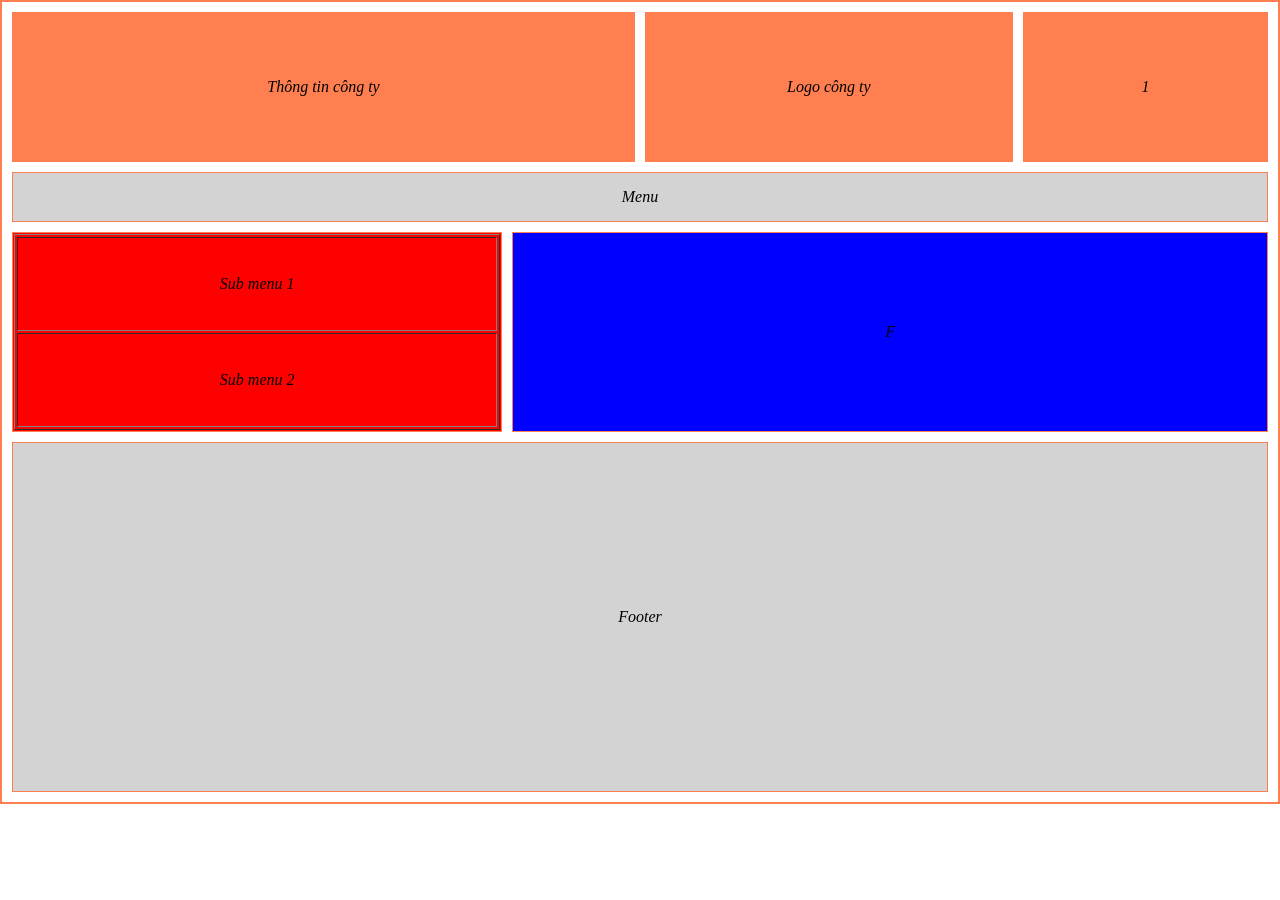
<file: baitap/test.html>
<!DOCTYPE html>
<html>
<head>
    <title>Parallel Practice</title>
</head>
<body style="font-style: italic; text-align: center; margin:0; height:100%;">
    <table border="2" bordercolor="coral" width="100%" height="100%" cellspacing="10" align="center">
        <tr height="150" bgcolor="coral">
            <td width="50%" colspan="2" bordercolor="blue">Thông tin công ty</td>
            <td width="30%" bordercolor="blue">Logo công ty</td>
            <td width="20%" bordercolor="blue">1</td>
        </tr>
        <tr height="50" bgcolor="lightgray">
            <td colspan="4">Menu</td>
        </tr>
        <!-- Content -->
        <tr height="200">
            <td width="40%" bgcolor="red">
                <table border="1" width="100%" height="100%">
                    <tr><td>Sub menu 1</td></tr>
                    <tr><td>Sub menu 2</td></tr>
                </table>
            </td>
            <td width="60%" bgcolor="blue" colspan="3">F</td>
        </tr>
        <tr height="350" bgcolor="lightgray">
            <td colspan="4">Footer</td>
        </tr>
    </table>
</body>
</html>
</file>
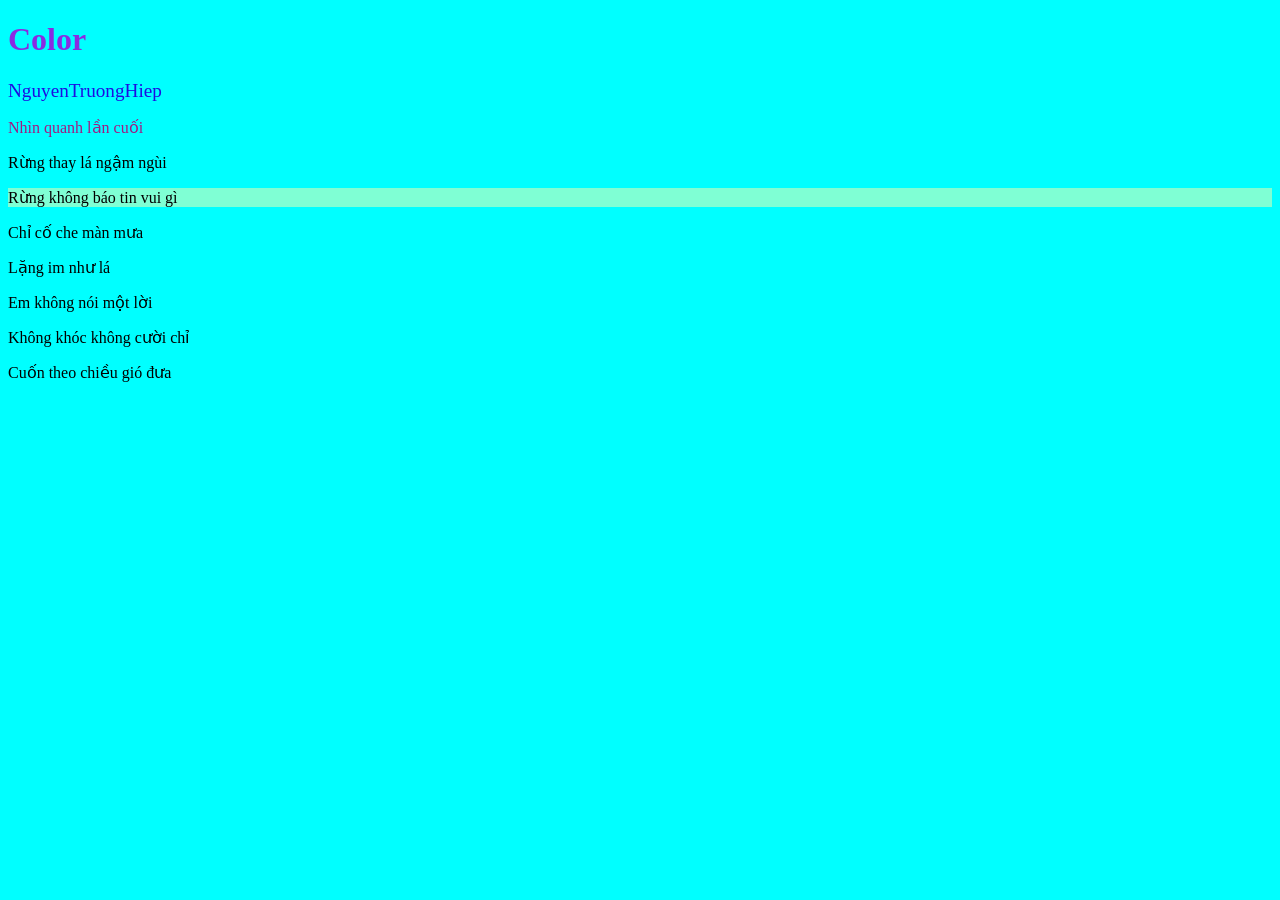
<file: Li_thuyet_html/color.html>
<!DOCTYPE html>
<html lang="en">
<head>
    <meta charset="UTF-8">
    <meta name="viewport" content="width=device-width, initial-scale=1.0">
    <title>Document</title>
</head>
<body style ="background-color: aqua;"> <!--màu background cho trang web-->
   <h1 style="color: blueviolet;">Color</h1> <!--thêm mỗi color thì chỉ thay đổi màu chữ-->
   <!-- nếu kh bt màu nào thì sử dụng rgb(red,green blue)-->
   <p style="color: rgb(30, 12, 226);"> <big>NguyenTruongHiep</big></p>
   <!--nếu khó nhớ quá thì sài mã hex-->
    <p style="color : #a01b83;">Nhìn quanh lần cuối <br>
   <p style="color: rgba(rgb(142, 89, 89), rgb(11, 104, 162), rgb(102, 227, 13), 1);"> Rừng thay lá ngậm ngùi  </p>
   <p style=" background-color: aquamarine;">  Rừng không báo tin vui gì </p>
   <p>  Chỉ cố che màn mưa </p>
   <p>  Lặng im như lá </p>
   <p>  Em không nói một lời  </p>
   <p>  Không khóc không cười chỉ </p>
   <p>  Cuốn theo chiều gió đưa</p>
</body>
</html>
</file>
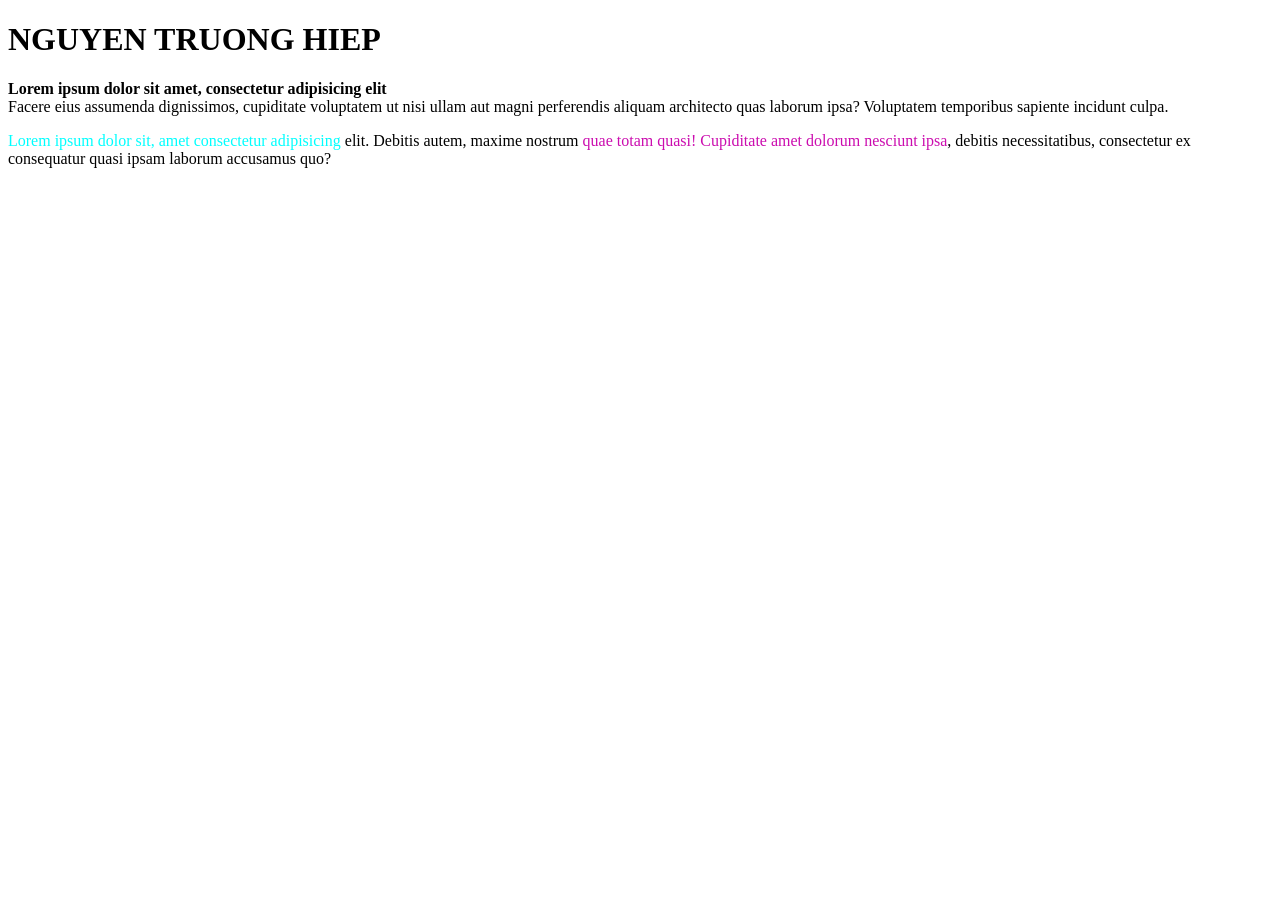
<file: Li_thuyet_html/div-span-meta.html>
<!DOCTYPE html>
<html lang="en">
<head>
    <title>Home</title> <!--tiêu đề của web-->
    <meta name="viewport" content="width=device-width, initial-scale=1.0">  <!--cấu hình  hiển thị
    width = device-width : chiều rộng của trang web bằng đúng chiều rộng của màn hình thiết bị
    initial-scale: độ thu phóng ban đầu-->
    <meta charset="utf-8"> <!--Nó dùng để khai báo bảng mã ký tự (character encoding) cho trang web
    utf-8 hiện nay phổ biến nó hỗ trợ  hầu hết ngôn ngữ trên thế giới nếu kh khai báo hoặc khai báo sai thì khi các từ chữ có dấu dễ bị lỗi thành kí tự lạ-->

    <!--Ba thẻ trên đầu thường là mặc định cho mỗi trang web-->
    
    <meta name="description" content="Day la trang web ban my pham"> <!--đây là mô tả trang web khi tìm kiếm trên gg và content là nội dung mô tả đó-->
    <meta name="keywords" content="Home CSS JS Huong dan"> 
    <meta name="author" content="Nguyen Truong Hiep"> <!--Tên tác giả trang web-->
    
    <meta http-equiv="refresh" content = "60"> <!-- sau  1 thời gian trang web sẽ tự động refresh(reload) lại một lần -->
</head>
<body>
    <!--div là gom phần từ theo khối(block),
    nhóm các phần tử thành 1 khổi riêng biệt và đẩy các khổi kia xuống dưới -->
    <!--span là nhóm các phần tử theo dòng(inline),
    nhốm các phần tử thành dòng-->
    <!--sử dụng khi ta muốn thao tác trên một chỗ bất kì mà kh ảnh hưởng đến tất cả-->
    <h1>NGUYEN TRUONG HIEP</h1>
    <p> <div> <b>Lorem ipsum dolor sit amet, consectetur adipisicing elit </b> </div>Facere eius assumenda dignissimos, cupiditate voluptatem ut nisi ullam aut magni perferendis aliquam architecto quas laborum ipsa? Voluptatem temporibus sapiente incidunt culpa.</p>
    <p><span style="color: aqua;">Lorem ipsum dolor sit, amet consectetur adipisicing</span> elit. Debitis autem, maxime nostrum 
        <span style="color: rgb(203, 13, 175);">quae totam quasi! Cupiditate amet dolorum nesciunt ipsa</span>, debitis necessitatibus, consectetur ex consequatur quasi ipsam laborum accusamus quo?</p>
</body>
</html>
</file>
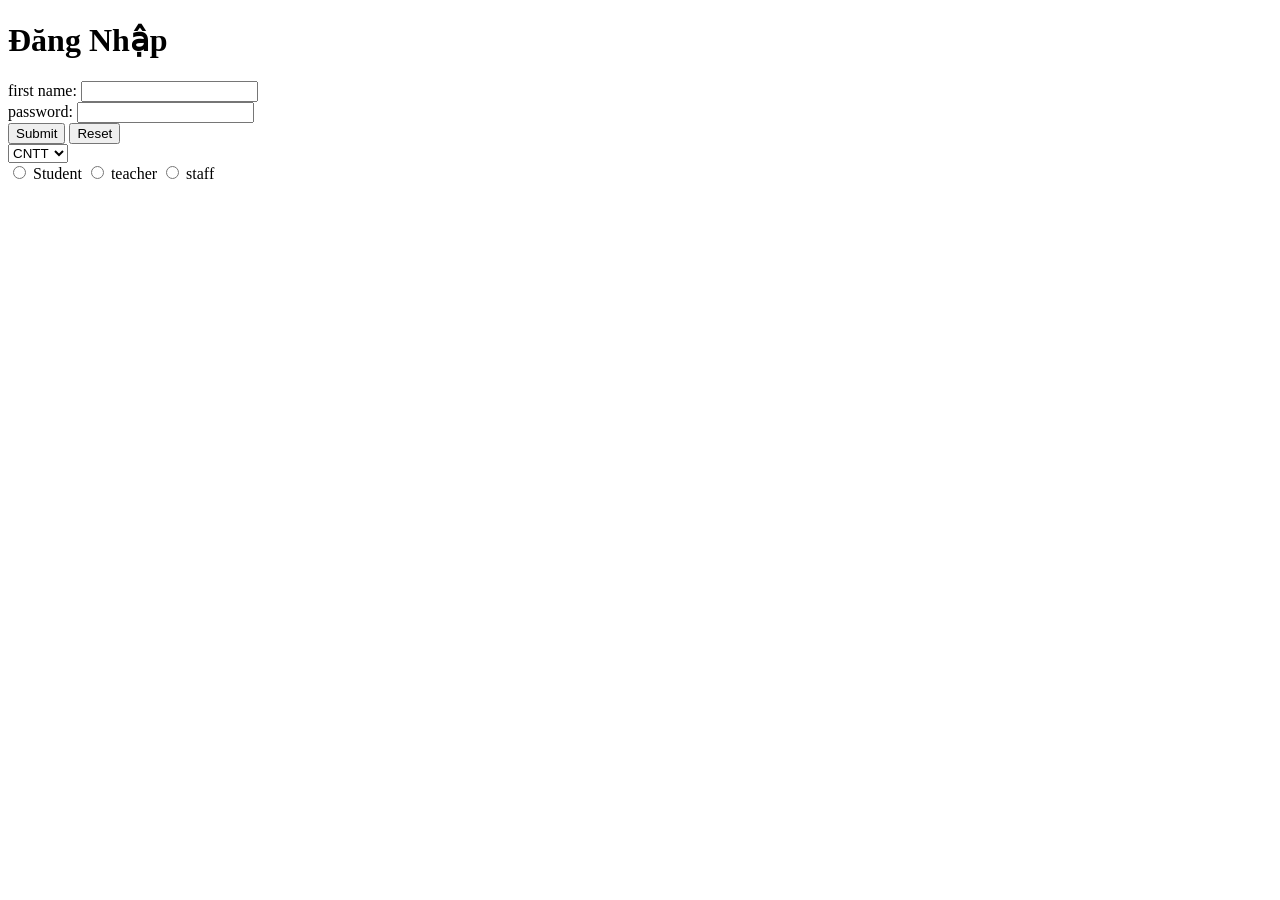
<file: Li_thuyet_html/form.html>
<!DOCTYPE html>
<html lang="en">

<head>
    <meta charset="UTF-8">
    <meta name="viewport" content="width=device-width, initial-scale=1.0">
    <title>Document</title>
</head>

<body>
    <h1>Đăng Nhập</h1>
    <!--form: là phương tiện cho ng dùng nhập dữ liệu và dữ liệu đấy đuọc gửi đến nơi sử lí như SQL-->
    <form method="POST" action="n"> <!--action = "đích đến" nơi nó sẽ gửi dữ liệu đã nhập bên dưới về nơi sử lí khi ấn submit -->
        <div>
            <label for="fname">first name: </label> <!--Đây là thẻ <label> trong HTML, dùng để gắn nhãn (label) 
                                                        cho một ô nhập liệu (input)
                                                        for="fname" liên kết label với input có id là fname-->
            <input type="text" id="fname" name="fname"> <!--nơi người dùng nhâp vào-->
        </div>
        <div>
            <label for="pw">password: </label>
            <input type="number" id="pw" name="pw">
        </div>
        <input type="submit">
        <input type="reset">
        <div>
           <select name = "major"> <!--lực chọn-->
            <option value="CNTT"> CNTT </option>
            <option value="KTPM"> KTPM </option>
            <option value="AI">AI</option>
            <option value="IOT">IOT</option>
           </select>
        </div>
        <div> <!--tạo ra các ô chọn, thường nó sẽ tick vào hết nên cái thuộc tính name ="role" 
            vào chỉ để chọn 1 cái-->
            <input type="radio" name = "role" value="Student"> Student
            <input type="radio" name ="role" value="teacher"> teacher
            <input type="radio" name= "role" value="staff"> staff
        </div>
    </form>
</body>

</html>
</file>
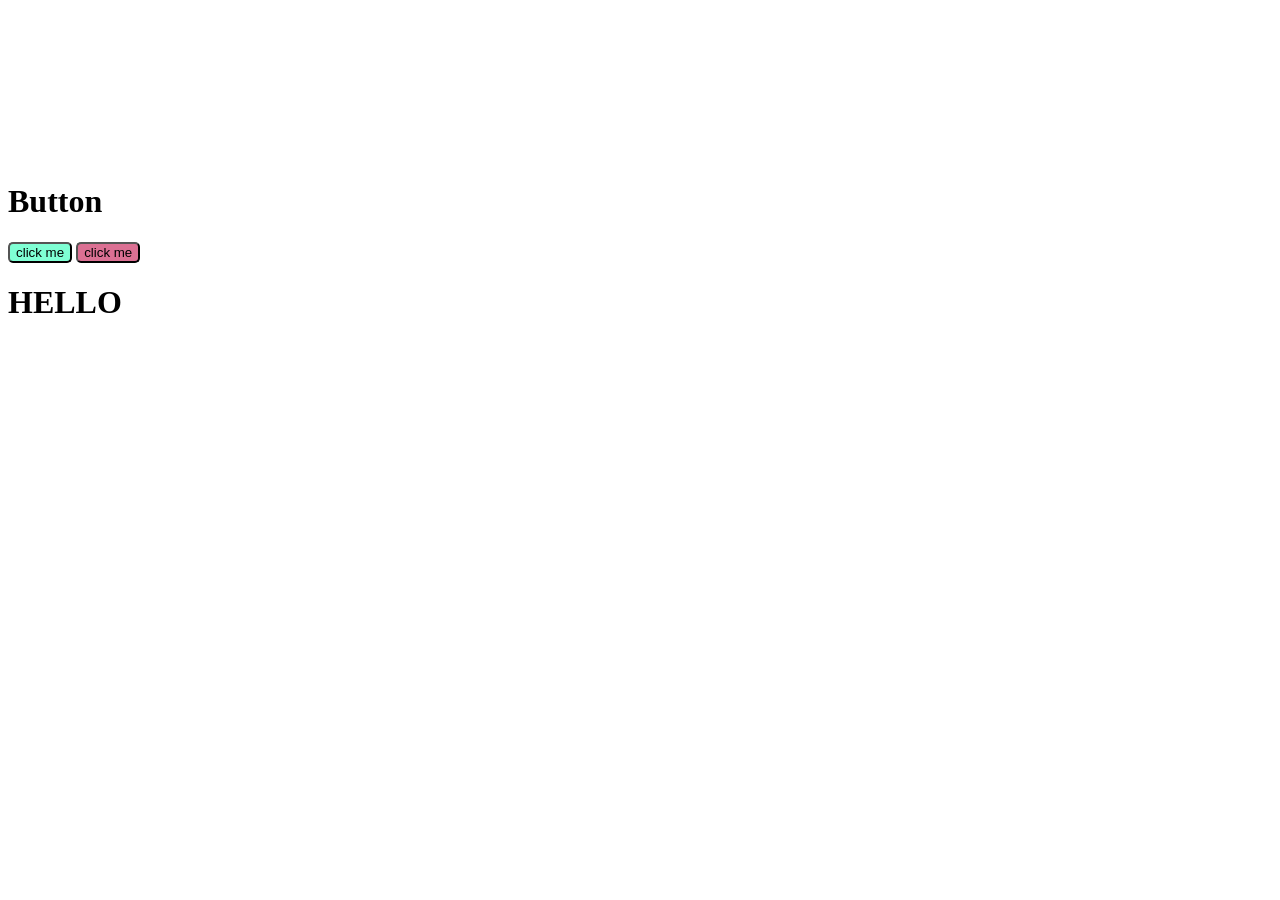
<file: Li_thuyet_html/iFrame.html>
<!DOCTYPE html>
<html lang="en">

<head>
    <meta charset="UTF-8">
    <meta name="viewport" content="width=device-width, initial-scale=1.0">
    <title>Document</title>
</head>

<body>
    <!--iframe dùng để nhúng một nội dung nào đó vào 
        trang web hiện tại và có thể áp dụng đc với file-->
    <iframe width="400"
        src="https://www.bing.com/search?pglt=299&q=fb&cvid=da0ec2d60f6e496997d76057ec26091b&gs_lcrp=EgRlZGdlKgYIABBFGDkyBggAEEUYOTIGCAEQABhAMgYIAhAuGEAyBggDEAAYQDIGCAQQABhAMgYIBRAAGEAyBggGEEUYPDIGCAcQRRg8MgYICBBFGDzSAQgzMTk3ajBqMagCALACAA&FORM=ANNTA1&PC=U531"
        frameborder=0"></iframe>
    <!--src tuỳ vào web nó sẽ có một link nhúng riêng, nếu chỉ copy bình thường thì sẽ kh truy cập vào được-->
    <h1>Button</h1>
    <button style=" border-radius: 5px; background-color: aquamarine;">
        <!--border: điều chỉnh viền, border-radius: điều chỉnh  bo góc-->
        click me
    </button>
    <!--khi ấn cái button nó sẽ thực thi lệnh nào đó trong onclick, thường thì JS sẽ thực hiện cái này-->
    <button onclick="changeText()" style="border-radius: 5px; background-color: palevioletred;">
        click me
    </button>
    <!--hàm changeText-->
    <h1 id="h1id">HELLO</h1>
    <script>
        changeText = () => {
            document.getElementById("h1id").innerHTML = "GOODBYE";
        }
    </script>

</body>

</html>
</file>
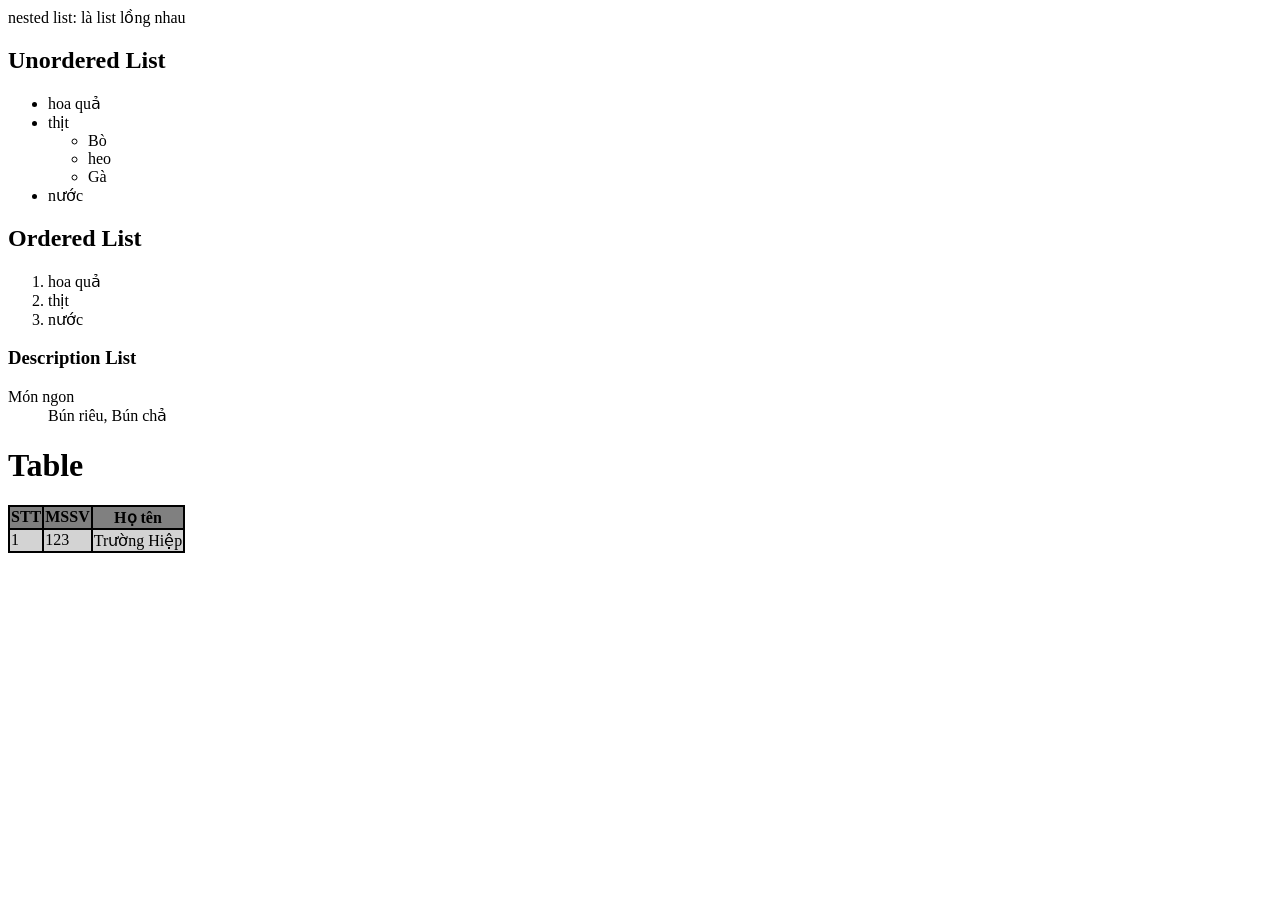
<file: Li_thuyet_html/List_table.html>
<!DOCTYPE html>
<html lang="en">
<head>
    <meta charset="UTF-8">
    <meta name="viewport" content="width=, initial-scale=1.0">
    <title>Document</title>
</head>
<body>
    <!--Các loại list-->
    nested list: là list lồng nhau
    <h2>Unordered List</h2> <!--Danh sách kh sắp xếp-->
        <ul>
            <li>hoa quả</li>
            <li> thịt
                <ul>
                    <li>Bò</li>
                    <li>heo</li>
                    <li>Gà</li>
                </ul>
            </li>  
            <li>nước</li>
        </ul>

    <h2>Ordered List</h2> <!--Danh sách được sắp xếp-->
           <ol type=""> 
            <li> hoa quả</li>
            <li>thịt</li>
            <li> nước</li>
           </ol>

    <h3>Description List</h3> <!--Danh sách mô tả-->
    <dt>Món ngon</dt> <!--detail-->
    <dd>Bún riêu, Bún chả</dd> <!--dòng mô tả cho cái detail-->
    <h1>Table</h1>
    <table bgcolor = "black">
            <!--bgcolor: màu background-->
        <tr bgcolor = "grey"> <!--Table row hàng trong bảng-->
            <th>STT</th> <!--table head tiêu đề-->
            <th>MSSV</th>
            <th>Họ tên</th>
        </tr>
        <tr bgcolor = "lightgrey">
            <td>1</td> <!-- table Description dòng mô tả-->
            <td>123</td>
            <td>Trường Hiệp</td>
        </tr>
    </table>
</body>
</html>
</file>
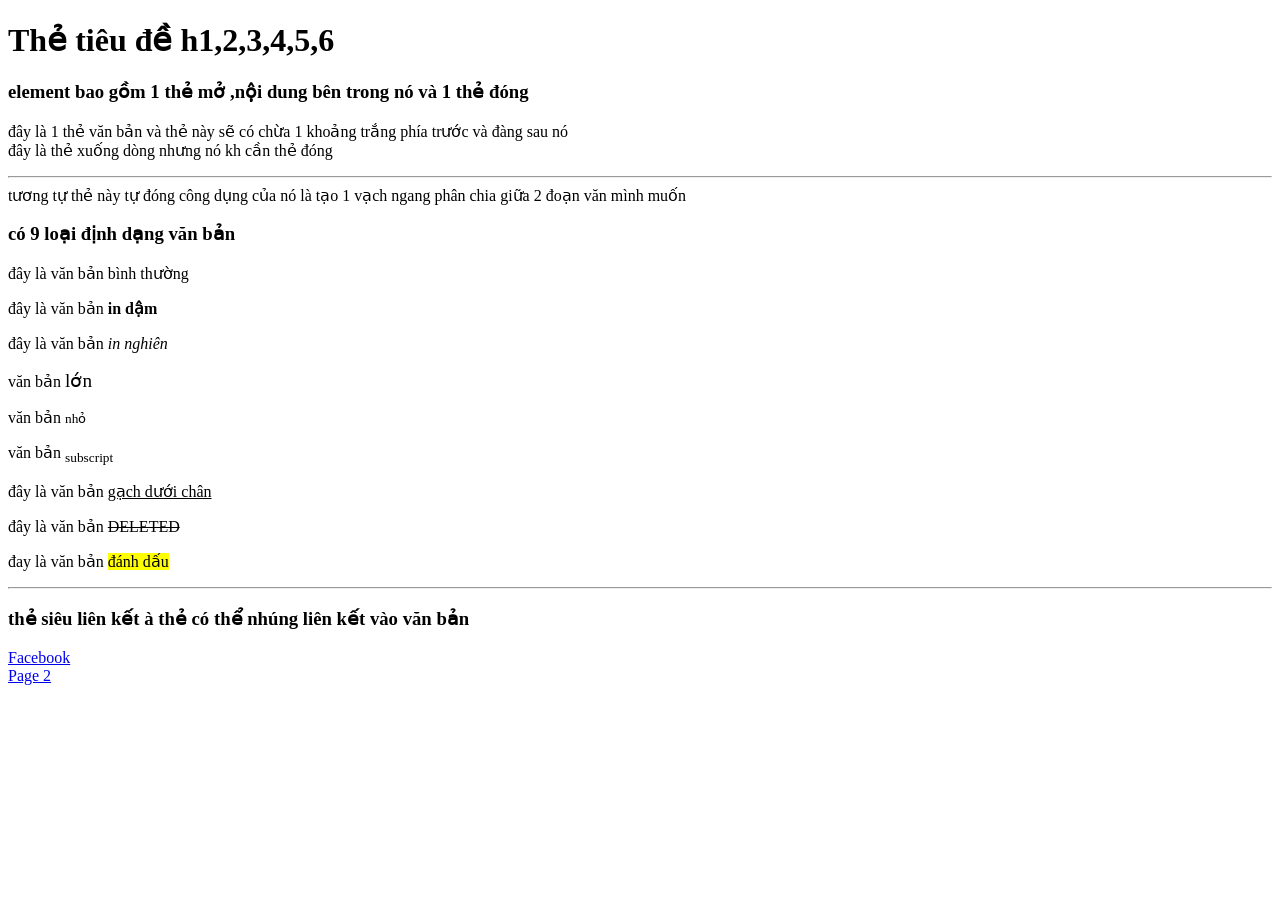
<file: Li_thuyet_html/Van ban.html>
<!DOCTYPE html>
<html>

<head>
<!--thẻ head là thẻ chứa thông tin mô tả của trang web, 1 phần kỹ thuật 
bên trong thẻ head thường có cá thẻ:
<title> tiêu đề của trang (nó sễ hiện trên tab trình duyệt)
<meta> thông tin meta
<link> liên kết tới các file như CSS,js ....
<style> viết CSS trực tiếp
<script> nhúng hoặc gọi file JS hoặc viết 1 JS trực  tiếp -->
</head>
<!--đây là thẻ comment nội dung bên trong này sẽ không hiển thị trên browser-->

<body>
    <h1> Thẻ tiêu đề h1,2,3,4,5,6 </h1>
    <h3> element bao gồm 1 thẻ mở ,nội dung bên trong nó và 1 thẻ đóng </h3>
    <p> đây là 1 thẻ văn bản và thẻ này sẽ có chừa 1 khoảng trắng phía trước và đàng sau nó
        <br> đây là thẻ xuống dòng nhưng nó kh cần thẻ đóng
        <hr> tương tự thẻ này tự đóng công dụng của nó là tạo 1 vạch ngang phân chia
        giữa 2 đoạn văn mình muốn
    </p>
    <h3> có 9 loại định dạng văn bản</h3>
    <p> đây là văn bản bình thường </p>
    <p> đây là văn bản <b>in dậm</b> </p>
    <p> đây là văn bản <i>in nghiên</i> </p>
    <p> văn bản <big>lớn</big></p>
    <p> văn bản <small>nhỏ</small></p>
    <p> văn bản <sub> subscript</sub></p>
    <p> đây là văn bản <u>gạch dưới chân</u> </p>
    <p> đây là văn bản <del>DELETED</del> </p>
    <p> đay là văn bản <mark>đánh dấu</mark></p>
    <hr>
    <h3> thẻ siêu liên kết à thẻ có thể nhúng liên kết vào văn bản</h3>
    <!--thẻ <a> ngoài href thì còn 1 thuộc tính khác đó là target: _self khi để mode
    này ấn vào link thì vẫn chỉ mình tab đó còn _blank thì khi ấn vào sẽ chuyển qua 1 tab khác -->
    <a href="https://www.facebook.com/nguoicoconcacdainhatthegioi" target="_blank">
        Facebook<br>
    </a>
    <!--ngoài chuyển link thì thẻ <a> có thể chuyển đến file khác
    nếu nằm cùng folder với file index thì chỉ cần tên file còn nếu nằm chỗ khác thì cần thêm đường dẫn vào-->
    <a href="page 2.html">
        Page 2
    </a>
</body>

</html>
</file>
